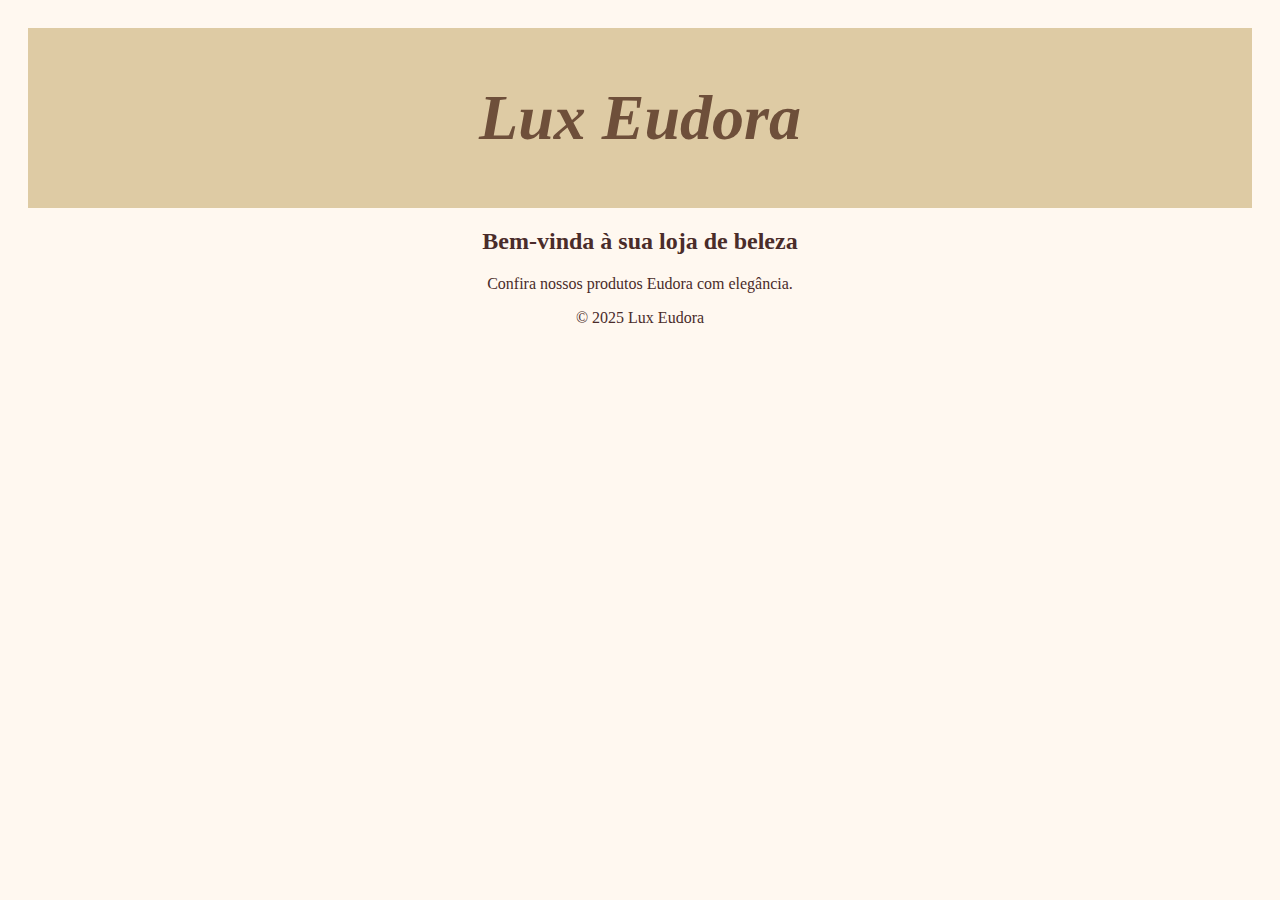
<file: index.html>
<!DOCTYPE html>
<html lang="pt-br">
<head>
    <meta charset="UTF-8">
    <title>Lux Eudora</title>
    <link rel="stylesheet" href="style.css">
</head>
<body>
    <header><h1>Lux Eudora</h1></header>
    <main>
        <h2>Bem-vinda à sua loja de beleza</h2>
        <p>Confira nossos produtos Eudora com elegância.</p>
    </main>
    <footer><p>&copy; 2025 Lux Eudora</p></footer>
</body>
</html>
</file>
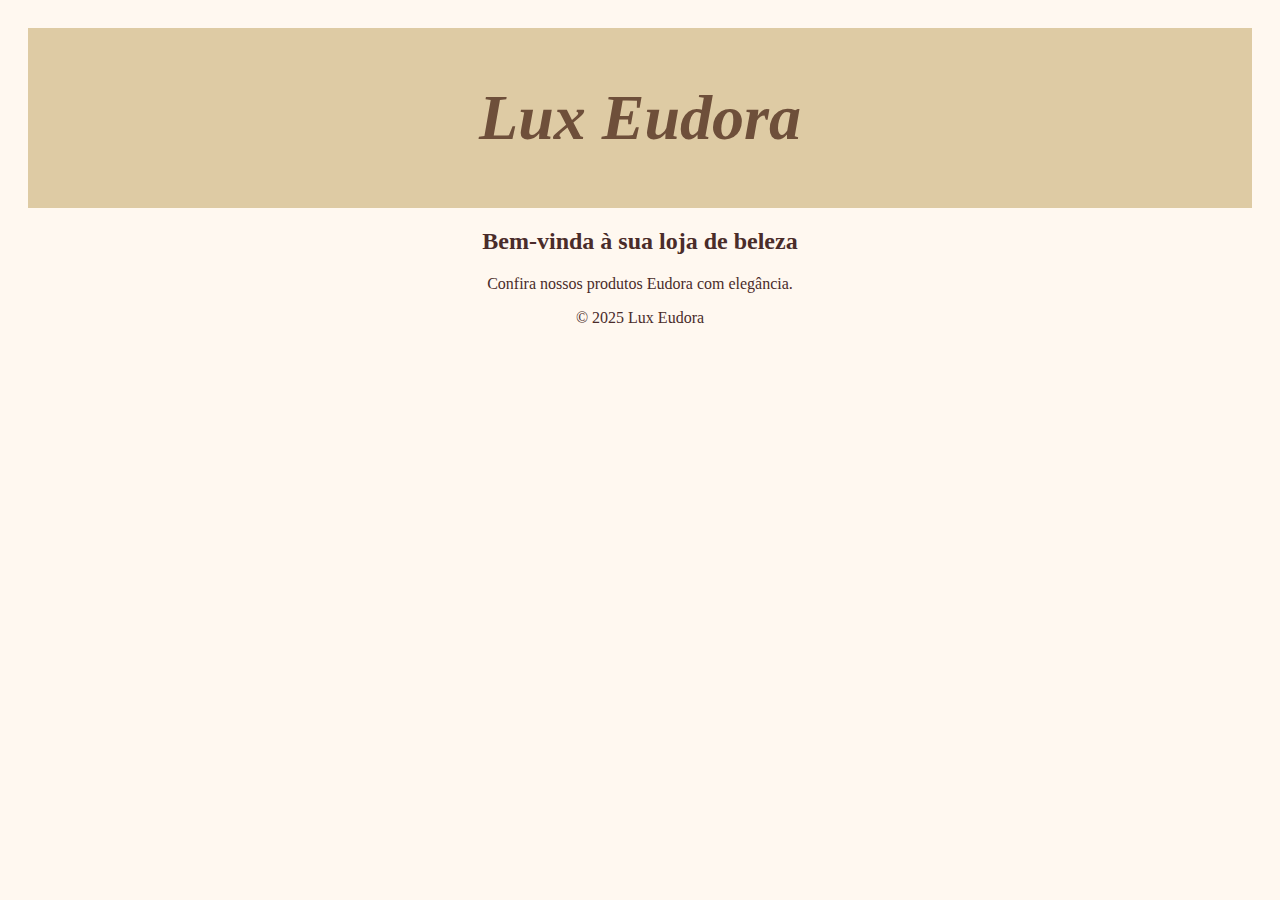
<file: index.html.html>
<!DOCTYPE html>
<html lang="pt-br">
<head>
    <meta charset="UTF-8">
    <title>Lux Eudora</title>
    <link rel="stylesheet" href="style.css">
</head>
<body>
    <header><h1>Lux Eudora</h1></header>
    <main>
        <h2>Bem-vinda à sua loja de beleza</h2>
        <p>Confira nossos produtos Eudora com elegância.</p>
    </main>
    <footer><p>&copy; 2025 Lux Eudora</p></footer>
</body>
</html>
</file>
<file: style.css>
body {
    font-family: 'Georgia', serif;
    background-color: #fff8f0;
    color: #4a2c2a;
    text-align: center;
    padding: 20px;
}
header {
    background-color: #decba4;
    padding: 10px 0;
    font-size: 32px;
    font-style: italic;
    color: #6e4f3a;
}
</file>
